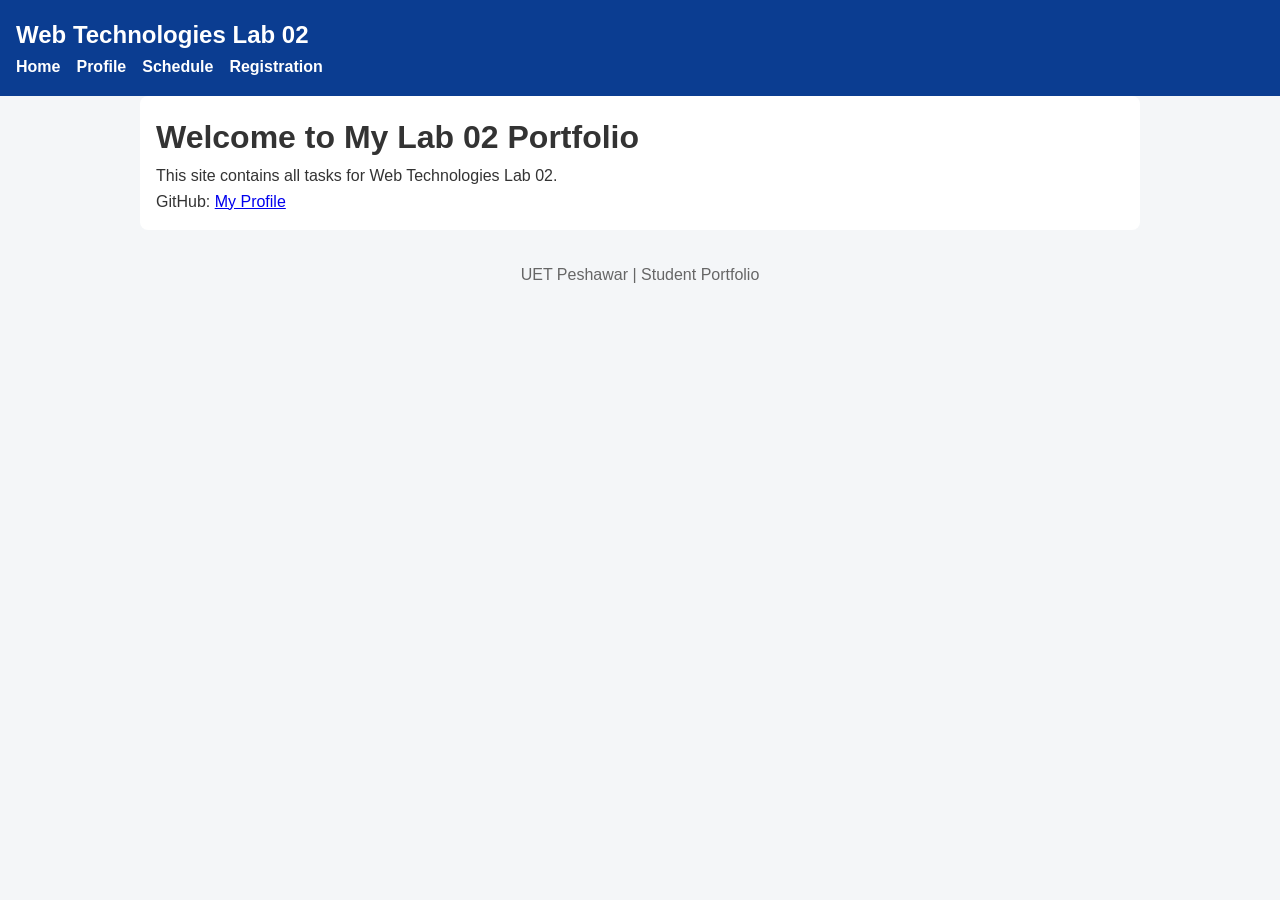
<file: web-tech-lab02/index.html>
<!DOCTYPE html>
<html lang="en">
<head>
<meta charset="UTF-8">
<meta name="viewport" content="width=device-width, initial-scale=1.0">
<title>Lab 02 - Landing Page</title>
<link rel="stylesheet" href="assets/css/style.css">
</head>
<body>

<header>
  <h2>Web Technologies Lab 02</h2>
  <nav>
    <ul>
      <li><a href="index.html">Home</a></li>
      <li><a href="profile.html">Profile</a></li>
      <li><a href="schedule.html">Schedule</a></li>
      <li><a href="registration.html">Registration</a></li>
    </ul>
  </nav>
</header>

<div class="container">
  <h1>Welcome to My Lab 02 Portfolio</h1>
  <p>This site contains all tasks for Web Technologies Lab 02.</p>
  <p>GitHub: <a href="https://github.com/">My Profile</a></p>
</div>
<footer>UET Peshawar | Student Portfolio</footer>
<script src="assets/js/script.js"></script>
</body>
</html>
</file>
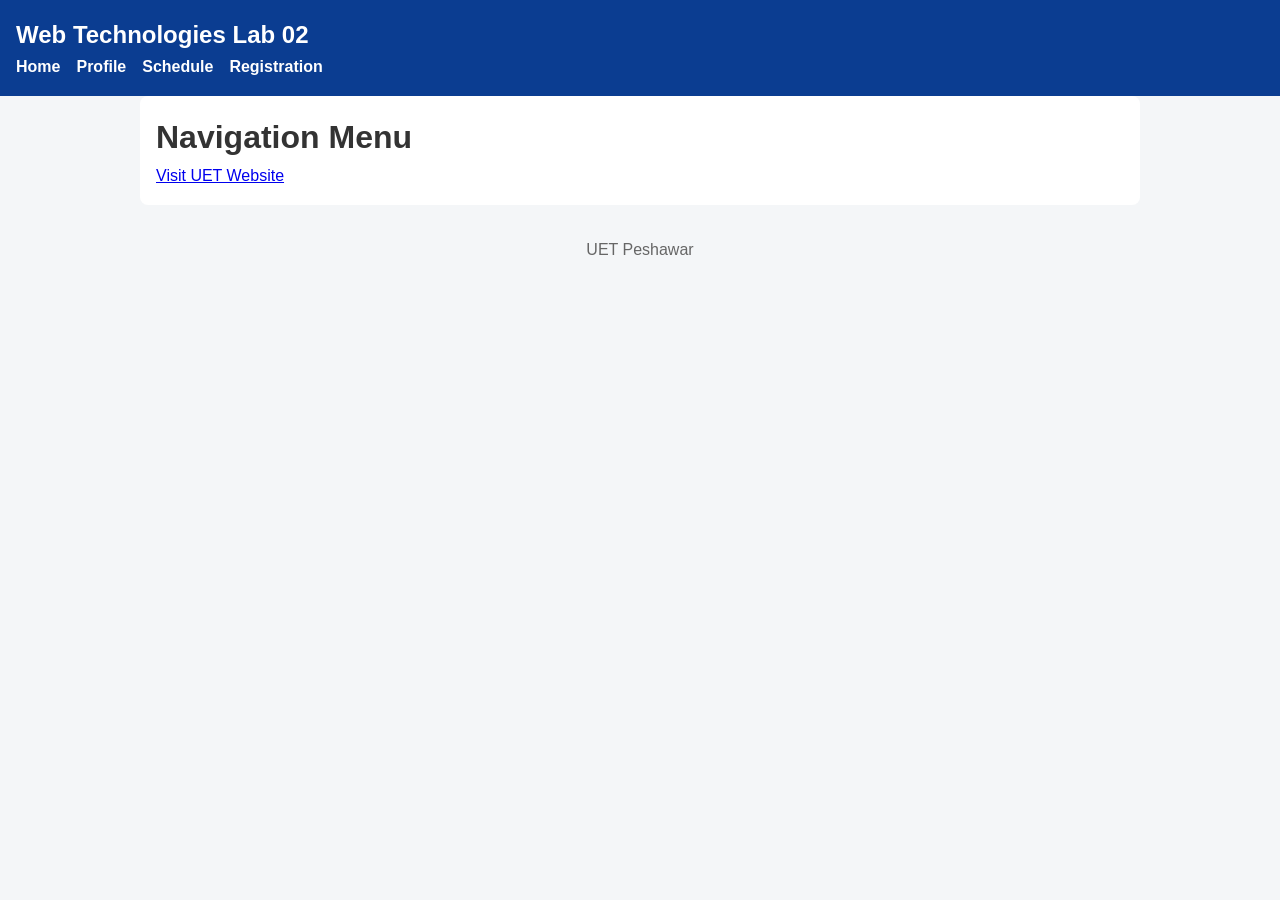
<file: web-tech-lab02/navigation.html>
<!DOCTYPE html>
<html lang="en">
<head>
<meta charset="UTF-8">
<meta name="viewport" content="width=device-width, initial-scale=1.0">
<title>Navigation</title>
<link rel="stylesheet" href="assets/css/style.css">
</head>
<body>

<header>
  <h2>Web Technologies Lab 02</h2>
  <nav>
    <ul>
      <li><a href="index.html">Home</a></li>
      <li><a href="profile.html">Profile</a></li>
      <li><a href="schedule.html">Schedule</a></li>
      <li><a href="registration.html">Registration</a></li>
    </ul>
  </nav>
</header>

<div class="container">
  <h1>Navigation Menu</h1>
  <p><a href="https://www.uetpeshawar.edu.pk/">Visit UET Website</a></p>
</div>
<footer>UET Peshawar</footer>
</body>
</html>
</file>
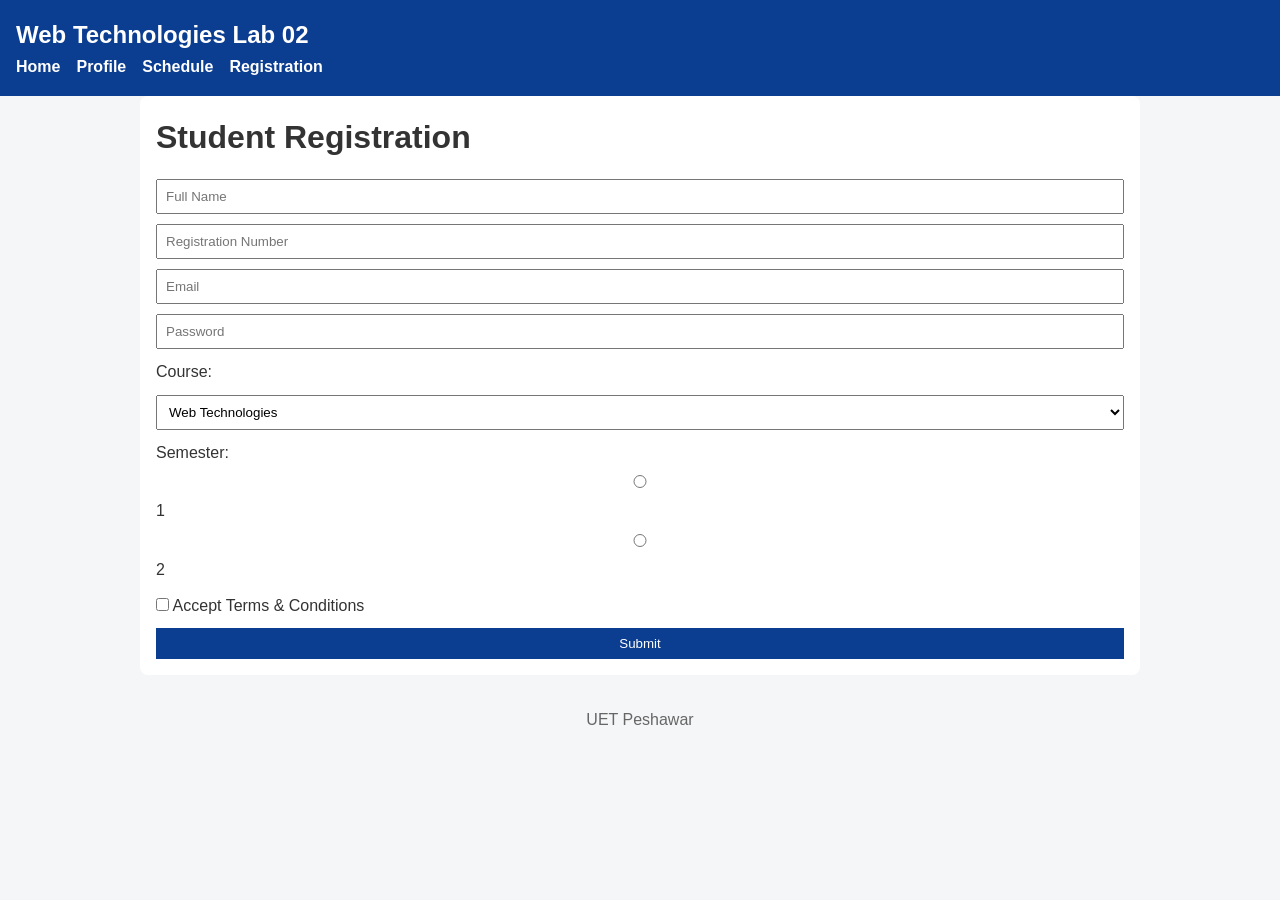
<file: web-tech-lab02/registration.html>
<!DOCTYPE html>
<html lang="en">
<head>
<meta charset="UTF-8">
<meta name="viewport" content="width=device-width, initial-scale=1.0">
<title>Registration</title>
<link rel="stylesheet" href="assets/css/style.css">
</head>
<body>

<header>
  <h2>Web Technologies Lab 02</h2>
  <nav>
    <ul>
      <li><a href="index.html">Home</a></li>
      <li><a href="profile.html">Profile</a></li>
      <li><a href="schedule.html">Schedule</a></li>
      <li><a href="registration.html">Registration</a></li>
    </ul>
  </nav>
</header>

<div class="container">
  <h1>Student Registration</h1>
  <form>
    <input type="text" placeholder="Full Name" required>
    <input type="text" placeholder="Registration Number" required>
    <input type="email" placeholder="Email" required>
    <input type="password" placeholder="Password" required>

    <label>Course:</label>
    <select>
      <option>Web Technologies</option>
      <option>Database</option>
      <option>AI</option>
    </select>

    <label>Semester:</label>
    <input type="radio" name="sem"> 1
    <input type="radio" name="sem"> 2

    <label>
      <input type="checkbox"> Accept Terms & Conditions
    </label>

    <button type="submit">Submit</button>
  </form>
</div>
<footer>UET Peshawar</footer>
</body>
</html>
</file>
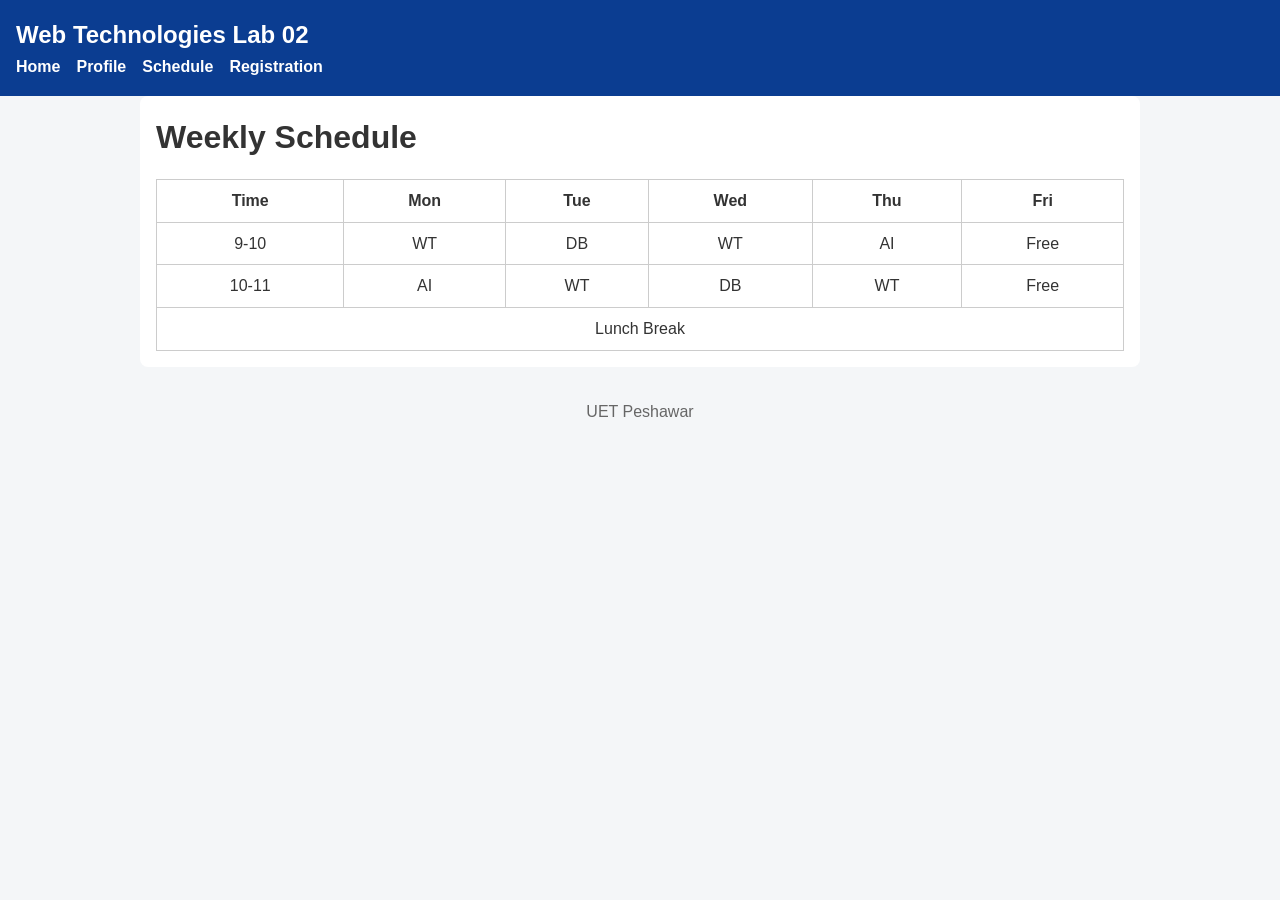
<file: web-tech-lab02/schedule.html>
<!DOCTYPE html>
<html lang="en">
<head>
<meta charset="UTF-8">
<meta name="viewport" content="width=device-width, initial-scale=1.0">
<title>Schedule</title>
<link rel="stylesheet" href="assets/css/style.css">
</head>
<body>

<header>
  <h2>Web Technologies Lab 02</h2>
  <nav>
    <ul>
      <li><a href="index.html">Home</a></li>
      <li><a href="profile.html">Profile</a></li>
      <li><a href="schedule.html">Schedule</a></li>
      <li><a href="registration.html">Registration</a></li>
    </ul>
  </nav>
</header>

<div class="container">
  <h1>Weekly Schedule</h1>
  <table>
    <tr>
      <th>Time</th><th>Mon</th><th>Tue</th><th>Wed</th><th>Thu</th><th>Fri</th>
    </tr>
    <tr>
      <td>9-10</td><td>WT</td><td>DB</td><td>WT</td><td>AI</td><td>Free</td>
    </tr>
    <tr>
      <td>10-11</td><td>AI</td><td>WT</td><td>DB</td><td>WT</td><td>Free</td>
    </tr>
    <tr>
      <td colspan="6">Lunch Break</td>
    </tr>
  </table>
</div>
<footer>UET Peshawar</footer>
</body>
</html>
</file>
<file: web-tech-lab02/assets/css/style.css>
* { box-sizing: border-box; margin: 0; padding: 0; font-family: Arial, sans-serif; }
body { line-height: 1.6; background: #f4f6f8; color: #333; }
header { background: #0b3d91; color: white; padding: 1rem; }
nav ul { list-style: none; display: flex; gap: 1rem; }
nav a { color: white; text-decoration: none; font-weight: bold; }
nav a.active { text-decoration: underline; }
.container { max-width: 1000px; margin: auto; padding: 1rem; background: white; border-radius: 8px; }
footer { text-align: center; padding: 1rem; margin-top: 1rem; color: #666; }
table { width: 100%; border-collapse: collapse; margin-top: 1rem; }
th, td { border: 1px solid #ccc; padding: 8px; text-align: center; }
form { display: grid; gap: 10px; margin-top: 1rem; }
input, select, textarea, button { padding: 8px; }
button { background: #0b3d91; color: white; border: none; cursor: pointer; }
button:hover { background: #092c6b; }
img { max-width: 150px; border-radius: 50%; }
</file>
